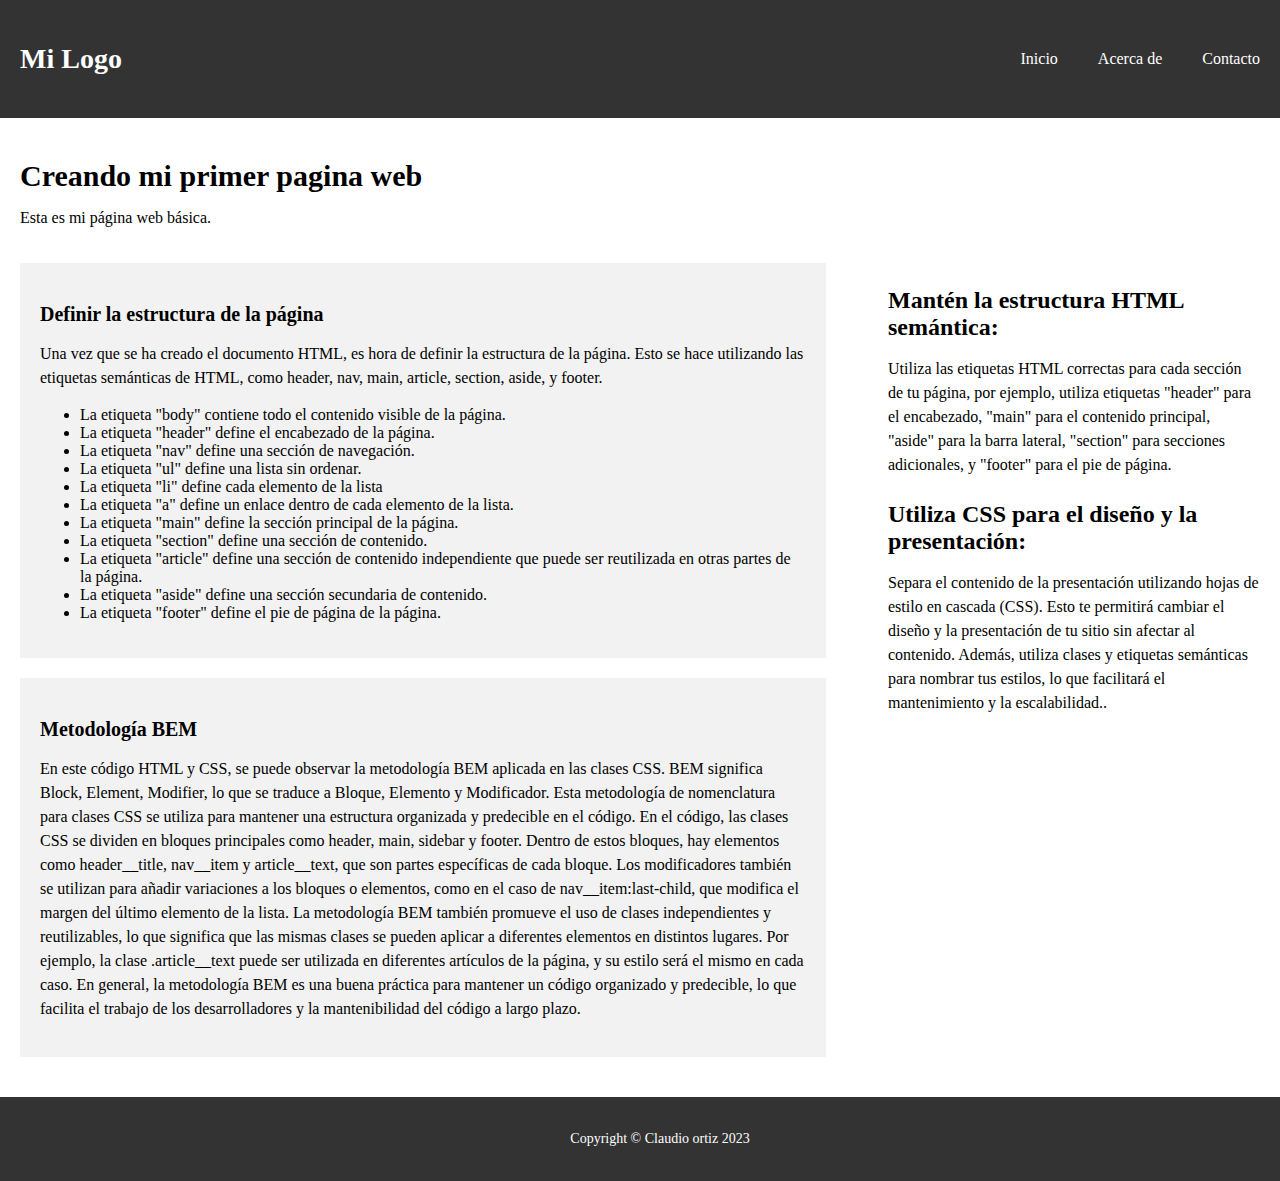
<file: 1_pagina_one/index.html>
<!DOCTYPE html>
<html lang="es">
<head>
  <meta charset="UTF-8">
  <meta name="viewport" content="width=device-width, initial-scale=1.0">
  <link rel="stylesheet" href="css/style.css">
  <title>Mi Página Web</title>
</head>
<body>
  <header class="header">
    <h2 class="header__title">Mi Logo</h2>
    <nav class="header__nav">
      <ul class="nav">
        <li class="nav__item"><a href="#">Inicio</a></li>
        <li class="nav__item"><a href="#">Acerca de</a></li>
        <li class="nav__item"><a href="#">Contacto</a></li>
      </ul>
    </nav>
  </header>
  <main class="main">
    <section class="intro">
      <h1 class="intro__title">Creando mi primer pagina web</h1>
      <p class="intro__text">Esta es mi página web básica.</p>
    </section>
    <section class="content">
      <article class="article">
        <h3 class="article__title"> Definir la estructura de la página</h3>
        <p class="article__text">Una vez que se ha creado el documento HTML, es hora de definir la estructura de la página. Esto se hace utilizando las etiquetas semánticas de HTML, como header, nav, main, article, section, aside, y footer.</p>
        <ul>
          <li>
            La etiqueta "body" contiene todo el contenido visible de la página.
          </li>
          <li>La etiqueta "header" define el encabezado de la página.</li> 
          <li>La etiqueta "nav" define una sección de navegación.</li>
          <li>La etiqueta "ul" define una lista sin ordenar.</li>
          <li>La etiqueta "li" define cada elemento de la lista</li>
          <li>La etiqueta "a" define un enlace dentro de cada elemento de la lista.</li>
          <li>La etiqueta "main" define la sección principal de la página.</li>
          <li>La etiqueta "section" define una sección de contenido.</li>
          <li>La etiqueta "article" define una sección de contenido independiente que puede ser reutilizada en otras partes de la página.</li>
          <li>La etiqueta "aside" define una sección secundaria de contenido.</li>
          <li>La etiqueta "footer" define el pie de página de la página.</li>
        </ul>
      </article>
      <article class="article">
        <h3 class="article__title">Metodología BEM</h3>
        <p class="article__text">En este código HTML y CSS, se puede observar la metodología BEM aplicada en las clases CSS. BEM significa Block, Element, Modifier, lo que se traduce a Bloque, Elemento y Modificador. Esta metodología de nomenclatura para clases CSS se utiliza para mantener una estructura organizada y predecible en el código.

En el código, las clases CSS se dividen en bloques principales como header, main, sidebar y footer. Dentro de estos bloques, hay elementos como header__title, nav__item y article__text, que son partes específicas de cada bloque. Los modificadores también se utilizan para añadir variaciones a los bloques o elementos, como en el caso de nav__item:last-child, que modifica el margen del último elemento de la lista.

La metodología BEM también promueve el uso de clases independientes y reutilizables, lo que significa que las mismas clases se pueden aplicar a diferentes elementos en distintos lugares. Por ejemplo, la clase .article__text puede ser utilizada en diferentes artículos de la página, y su estilo será el mismo en cada caso.

En general, la metodología BEM es una buena práctica para mantener un código organizado y predecible, lo que facilita el trabajo de los desarrolladores y la mantenibilidad del código a largo plazo.</p>
      </article>
     
      </article>
    </section>
    <aside class="sidebar">
      <h3 class="sidebar__title">Mantén la estructura HTML semántica:</h3>
      <p class="sidebar__text">Utiliza las etiquetas HTML correctas para cada sección de tu página, por ejemplo, utiliza etiquetas "header" para el encabezado, "main" para el contenido principal, "aside" para la barra lateral, "section" para secciones adicionales, y "footer" para el pie de página.</p>

      <h3 class="sidebar__title">Utiliza CSS para el diseño y la presentación: </h3>
      <p class="sidebar__text"> Separa el contenido de la presentación utilizando hojas de estilo en cascada (CSS). Esto te permitirá cambiar el diseño y la presentación de tu sitio sin afectar al contenido. Además, utiliza clases y etiquetas semánticas para nombrar tus estilos, lo que facilitará el mantenimiento y la escalabilidad..</p>

      
    </aside>
  </main>
  <footer class="footer">
    <p class="footer__text">Copyright © Claudio ortiz 2023</p>
  </footer>
</body>
</html>
</file>
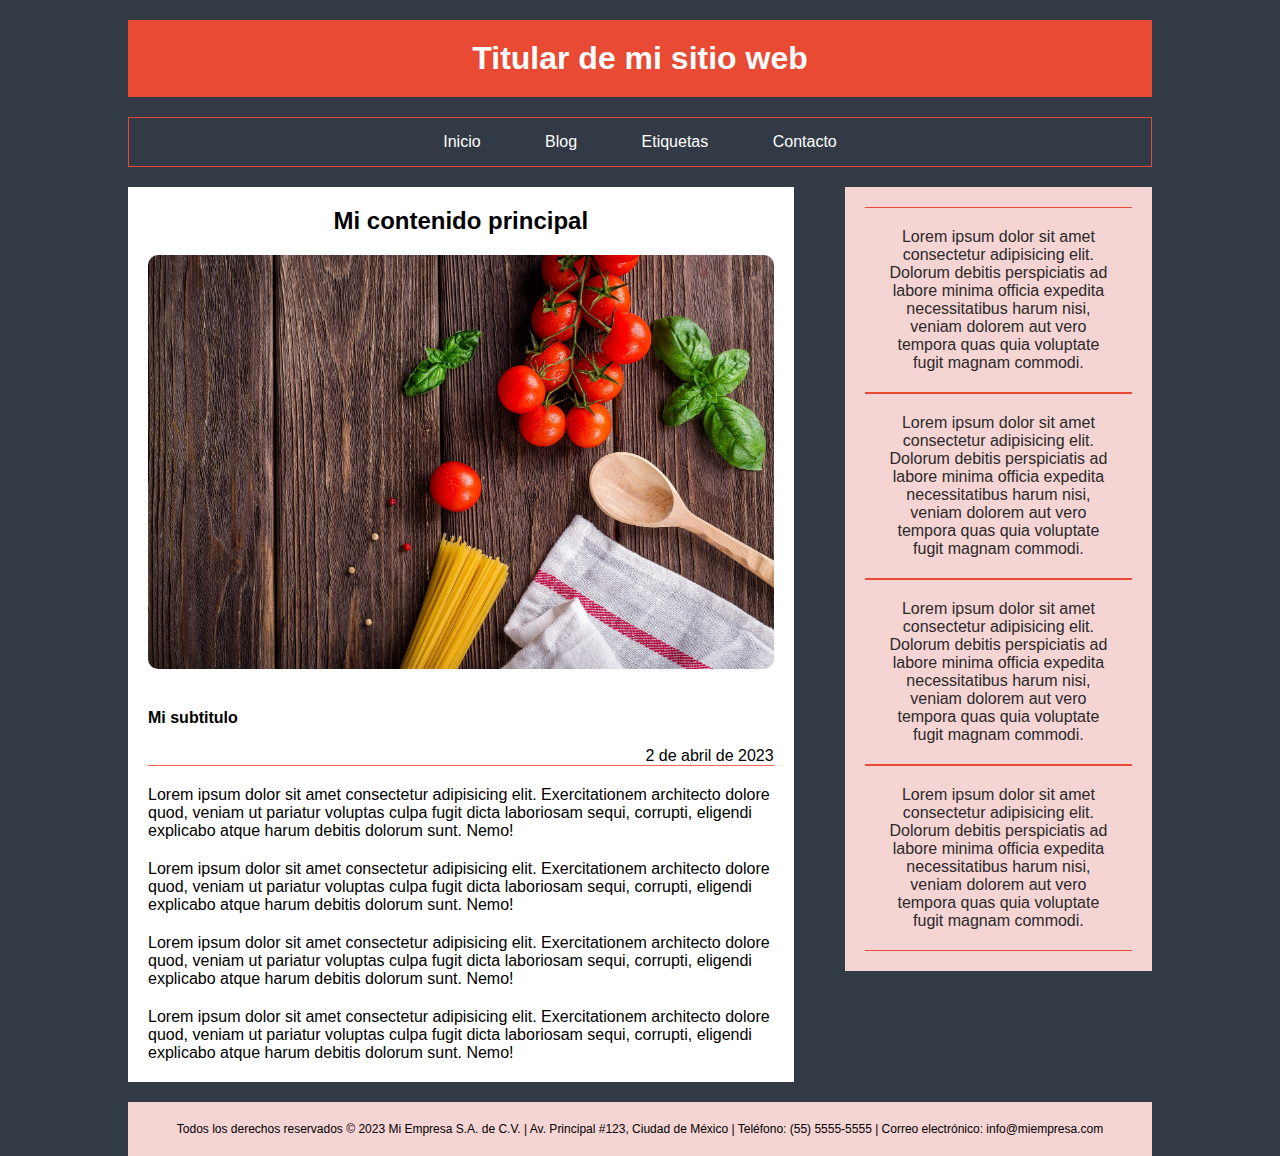
<file: 2_pagina_basica/index.html>
<!DOCTYPE html>
<html lang="en">
<head>
  <meta charset="UTF-8">
  <meta http-equiv="X-UA-Compatible" content="IE=edge">
  <meta name="viewport" content="width=device-width, initial-scale=1.0">
  <link rel="stylesheet" href="css/style.css">
  <title>Document</title>
</head>
<body>
  <div class="contenedor">
    <header>
      <h1>Titular de mi sitio web</h1>
    </header>
    <nav>
      <ul>
        <a href="#">Inicio</a>
        <a href="#">Blog</a>
        <a href="#">Etiquetas</a>
        <a href="#">Contacto</a>
      </ul>
    </nav>
    <main class="main">
      <h2>Mi contenido principal</h2>
      <img src="img/spaghetti-g947692dca_1920.jpg" alt="">
      <h4>Mi subtitulo</h4>
     <time class="fecha" datetime="2023-04-02">2 de abril de 2023</time>

        <p>Lorem ipsum dolor sit amet consectetur adipisicing elit. Exercitationem architecto dolore quod, veniam ut pariatur voluptas culpa fugit dicta laboriosam sequi, corrupti, eligendi explicabo atque harum debitis dolorum sunt. Nemo!</p>
        <p>Lorem ipsum dolor sit amet consectetur adipisicing elit. Exercitationem architecto dolore quod, veniam ut pariatur voluptas culpa fugit dicta laboriosam sequi, corrupti, eligendi explicabo atque harum debitis dolorum sunt. Nemo!</p>
        <p>Lorem ipsum dolor sit amet consectetur adipisicing elit. Exercitationem architecto dolore quod, veniam ut pariatur voluptas culpa fugit dicta laboriosam sequi, corrupti, eligendi explicabo atque harum debitis dolorum sunt. Nemo!</p>
        <p>Lorem ipsum dolor sit amet consectetur adipisicing elit. Exercitationem architecto dolore quod, veniam ut pariatur voluptas culpa fugit dicta laboriosam sequi, corrupti, eligendi explicabo atque harum debitis dolorum sunt. Nemo!</p>
    </main>
    <aside class="aside">
      <p>Lorem ipsum dolor sit amet consectetur adipisicing elit. Dolorum debitis perspiciatis ad labore minima officia expedita necessitatibus harum nisi, veniam dolorem aut vero tempora quas quia voluptate fugit magnam commodi.</p>
      <p>Lorem ipsum dolor sit amet consectetur adipisicing elit. Dolorum debitis perspiciatis ad labore minima officia expedita necessitatibus harum nisi, veniam dolorem aut vero tempora quas quia voluptate fugit magnam commodi.</p>
      <p>Lorem ipsum dolor sit amet consectetur adipisicing elit. Dolorum debitis perspiciatis ad labore minima officia expedita necessitatibus harum nisi, veniam dolorem aut vero tempora quas quia voluptate fugit magnam commodi.</p>
      <p>Lorem ipsum dolor sit amet consectetur adipisicing elit. Dolorum debitis perspiciatis ad labore minima officia expedita necessitatibus harum nisi, veniam dolorem aut vero tempora quas quia voluptate fugit magnam commodi.</p>
    </aside>
  
    <footer>
      <p>Todos los derechos reservados © 2023 Mi Empresa S.A. de C.V. | Av. Principal #123, Ciudad de México | Teléfono: (55) 5555-5555 | Correo electrónico: info@miempresa.com</p>
    </footer>
  </div>
</body>
</html>
</file>
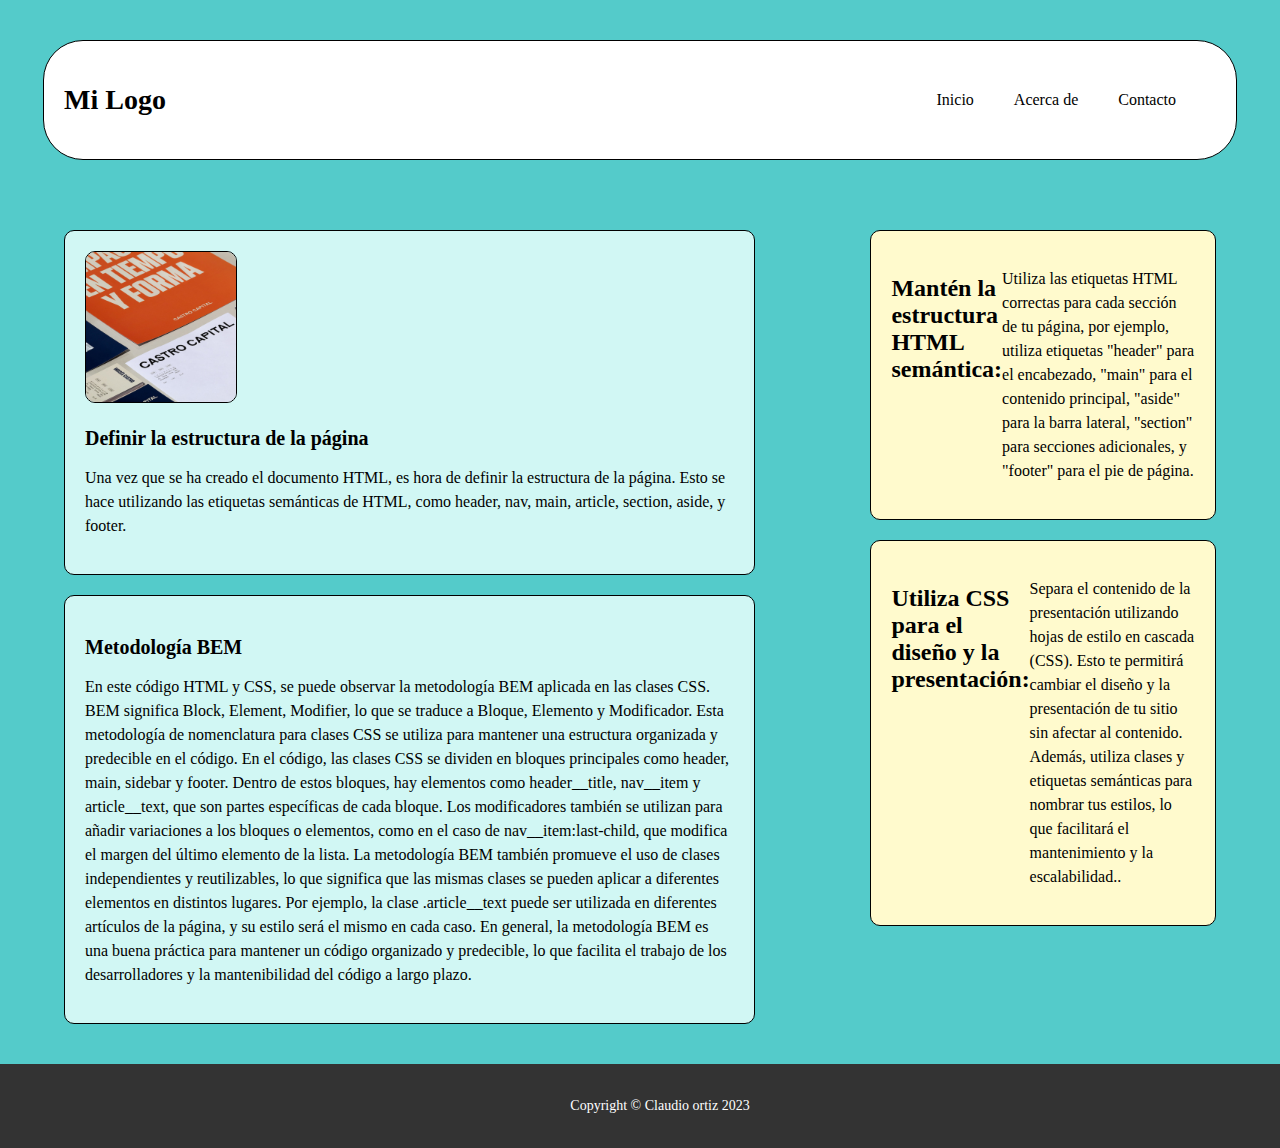
<file: 3_pagina_blog_falta/index.html>
<!DOCTYPE html>
<html lang="es">
<head>
  <meta charset="UTF-8">
  <meta name="viewport" content="width=device-width, initial-scale=1.0">
  <link rel="stylesheet" href="css/style.css">
  <title>Mi Página Web</title>
</head>
<body>
  <header class="header contenedor">
    <h2 class="header__title">Mi Logo</h2>
    <nav class="header__nav">
      <ul class="nav">
        <li class="nav__item"><a href="#">Inicio</a></li>
        <li class="nav__item"><a href="#">Acerca de</a></li>
        <li class="nav__item"><a href="#">Contacto</a></li>
      </ul>
    </nav>
  </header>
  <main class="main contenedor">
    <!-- <section class="intro">
      <h1 class="intro__title">Creando mi primer pagina web</h1>
      <p class="intro__text">Esta es mi página web básica.</p>
    </section> -->
    <section class="content ">
      <article class="article">
        <img src="img/portfolio-5.jpg" alt="">
        <h3 class="article__title"> Definir la estructura de la página</h3>
        <p class="article__text">Una vez que se ha creado el documento HTML, es hora de definir la estructura de la página. Esto se hace utilizando las etiquetas semánticas de HTML, como header, nav, main, article, section, aside, y footer.</p>
        
      </article>
      <article class="article">
        <h3 class="article__title">Metodología BEM</h3>
        <p class="article__text">En este código HTML y CSS, se puede observar la metodología BEM aplicada en las clases CSS. BEM significa Block, Element, Modifier, lo que se traduce a Bloque, Elemento y Modificador. Esta metodología de nomenclatura para clases CSS se utiliza para mantener una estructura organizada y predecible en el código.
En el código, las clases CSS se dividen en bloques principales como header, main, sidebar y footer. Dentro de estos bloques, hay elementos como header__title, nav__item y article__text, que son partes específicas de cada bloque. Los modificadores también se utilizan para añadir variaciones a los bloques o elementos, como en el caso de nav__item:last-child, que modifica el margen del último elemento de la lista.

La metodología BEM también promueve el uso de clases independientes y reutilizables, lo que significa que las mismas clases se pueden aplicar a diferentes elementos en distintos lugares. Por ejemplo, la clase .article__text puede ser utilizada en diferentes artículos de la página, y su estilo será el mismo en cada caso.

En general, la metodología BEM es una buena práctica para mantener un código organizado y predecible, lo que facilita el trabajo de los desarrolladores y la mantenibilidad del código a largo plazo.</p>
      </article>
     
      </article>
    </section>
    <aside class="sidebar">
      <article>
      <h3 class="sidebar__title">Mantén la estructura HTML semántica:</h3>
      <p class="sidebar__text">Utiliza las etiquetas HTML correctas para cada sección de tu página, por ejemplo, utiliza etiquetas "header" para el encabezado, "main" para el contenido principal, "aside" para la barra lateral, "section" para secciones adicionales, y "footer" para el pie de página.</p>
      </article>
<article>
<h3 class="sidebar__title">Utiliza CSS para el diseño y la presentación: </h3>
      <p class="sidebar__text"> Separa el contenido de la presentación utilizando hojas de estilo en cascada (CSS). Esto te permitirá cambiar el diseño y la presentación de tu sitio sin afectar al contenido. Además, utiliza clases y etiquetas semánticas para nombrar tus estilos, lo que facilitará el mantenimiento y la escalabilidad..</p>
</article>
      

      
    </aside>
  </main>
  <footer class="footer">
    <p class="footer__text">Copyright © Claudio ortiz 2023</p>
  </footer>
</body>
</html>
</file>
<file: 1_pagina_one/css/style.css>
body{
  margin: 0;
  overflow-x: hidden;
}

/* Estilos para el encabezado */
.header {
  width: 100%;
  display: flex;
  justify-content: space-between;
  align-items: center;
  padding: 20px;
  background-color: #333;
  color: #fff;
}

.header__title {
  font-size: 28px;
}

.nav {
  display: flex;
  list-style: none;
}

.nav__item {
  margin-right: 40px;
}

.nav__item:last-child {
  /* margin-right: 0; */
}

.nav__item a {
  color: #fff;
  text-decoration: none;
}

/* Estilos para el contenido principal */
.main {
  display: flex;
  flex-wrap: wrap;
  justify-content: space-between;
  padding: 20px;
}

.intro {
  width: 100%;
  margin-bottom: 20px;
}

.intro__title {
  font-size: 30px;
  margin-bottom: 10px;
}

.content {
  width: 65%;
  
}

.article {
  background-color: #f2f2f2;
  padding: 20px;
  margin-bottom: 20px;
}

.article__title {
  font-size: 20px;
  margin-bottom: 10px;
}

.article__text {
  line-height: 1.5;
}

/* Estilos para la barra lateral */
.sidebar {
  width: 30%;
}

.sidebar__title {
  font-size: 24px;
  margin-bottom: 10px;
}

.sidebar__text {
  line-height: 1.5;
}

/* Estilos para el pie de página */
.footer {
  width: 100%;
  background-color: #333;
  color: #fff;
  padding: 20px;
  text-align: center;
}

.footer__text {
  font-size: 14px;
}
</file>
<file: 2_pagina_basica/css/style.css>
* {
  margin: 0;
  padding: 0;
  box-sizing: border-box;
}
body{
  background: #323a46;
  font-family: Arial, Helvetica, sans-serif;
  
}

.contenedor{
  width: 80%;
  /* max-width: 1000px; */
  margin: 0 auto;
  overflow: hidden;
}

header{
  background: #e84a33;
  margin-top: 20px;
}
header h1{
color: #fff;
padding: 20px 0;
text-align: center;
}
nav{
  width: 100%;
  margin: 20px;
  /* background: #e84a33; */
  text-align: center;
  text-align: center;
  display: inline-block;
  border: 1px solid #e84a33;
  margin-left: 0;
  padding: 15px;
}

nav ul a{
  margin: 30px;
  color:#fff;
  text-decoration: none;
  transition: 0.55s;
  -webkit-transition: 0.55s;
  -moz-transition: 0.55s;
  -ms-transition: 0.55s;
  -o-transition: 0.55s;
}
nav ul a:hover{
 color: #e84a33;
 font-weight: 700;
}

main {
  width: 65%; 
  float: left;
  
  background-color: #fff;
padding: 20px;
display: flex;
flex-direction: column;
gap: 20px;
}
.main h2{
  text-align: center;
}

.fecha{
  text-align: end;
  border-bottom: 1px solid #ff6550;
}

.main img{
  width: 100%;
  height: auto;
  margin-bottom: 20px;
  border-radius: 10px;
  -webkit-border-radius: 10px;
  -moz-border-radius: 10px;
  -ms-border-radius: 10px;
  -o-border-radius: 10px;
}
.aside{
  width: 30%;
  padding: 20px;
  background: #f5d4d4;
  float: right;
  color: #2b2929;
  text-align: center;
}
.aside p{
  border-top: 1px solid #e84a33;
  border-bottom: 1px solid #e84a33;
  padding: 20px;
}

footer{
  clear: both;
  float: left;
  margin-top: 20px;
  box-sizing: border-box;
  width: 100%;
  padding: 20px;
  color: #000000;
  background: #f5d4d4;
  text-align: center;
  font-size: 12px;
}

@media screen  and (max-width:800px){
  .main{
    width: 100%;
  }
  .aside{
    width: 100%;
  }
}
@media screen  and (max-width:480px){
  .contenedor{
    width: 100%;
  }
  nav ul a{
    
    display: flex;
    justify-content: center;
    margin: 10px;
  }
  
}
</file>
<file: 3_pagina_blog_falta/css/style.css>
body {
	margin: 0;
	overflow-x: hidden;
	background-color: #54CBCA;
}

/* Estilos para el encabezado */
.contenedor {
	width: 90%;
	display: flex;
	justify-content: space-between;
	margin: auto;

}
.header {
	padding: 20px;
	background-color: #ffffff;
	color: #000000;
	align-items: center;
	margin-top: 40px;
	border-radius: 40px;
	-webkit-border-radius: 40px;
	-moz-border-radius: 40px;
	-ms-border-radius: 40px;
	-o-border-radius: 40px;
	margin-bottom: 50px;
  border: 1px solid black;
}

.header__title {
	font-size: 28px;
}

.nav {
	display: flex;
	list-style: none;
}

.nav__item {
	margin-right: 40px;
}

.nav__item a {
	color: #000000;
	text-decoration: none;
}

/* Estilos para el contenido principal */
.main {
	display: flex;
	flex-wrap: wrap;
	justify-content: space-between;
	padding: 20px;
}

.main {
	/* width: 90%; */
}

.content {
	width: 60%;
}

.article {
	background-color: #D1F7F4;
	padding: 20px;
	margin-bottom: 20px;
	border-radius: 10px;
	-webkit-border-radius: 10px;
	-moz-border-radius: 10px;
	-ms-border-radius: 10px;
	-o-border-radius: 10px;
	border: 1px solid black;
}

.article__title {
	font-size: 20px;
	margin-bottom: 10px;
}

.article__text {
	line-height: 1.5;
}
.article img {
	width: 150px;
	border-radius: 10px;
	-webkit-border-radius: 10px;
	-moz-border-radius: 10px;
	-ms-border-radius: 10px;
	-o-border-radius: 10px;
	border: 1px solid black;
}

/* Estilos para la barra lateral */
.sidebar {
	width: 30%;
  display: flex;
  flex-direction: column;
  gap: 20px;
}
.sidebar article{
display: flex;
  background: #FFFACD;
	border-radius: 10px;
	-webkit-border-radius: 10px;
	-moz-border-radius: 10px;
	-ms-border-radius: 10px;
	-o-border-radius: 10px;
	border: 1px solid black;
  
  padding: 20px;
}

.sidebar__title {
	font-size: 24px;
	margin-bottom: 10px;
}

.sidebar__text {
	line-height: 1.5;
}

/* Estilos para el pie de página */
.footer {
	width: 100%;
	background-color: #333;
	color: #fff;
	padding: 20px;
	text-align: center;
}

.footer__text {
	font-size: 14px;
}
</file>
